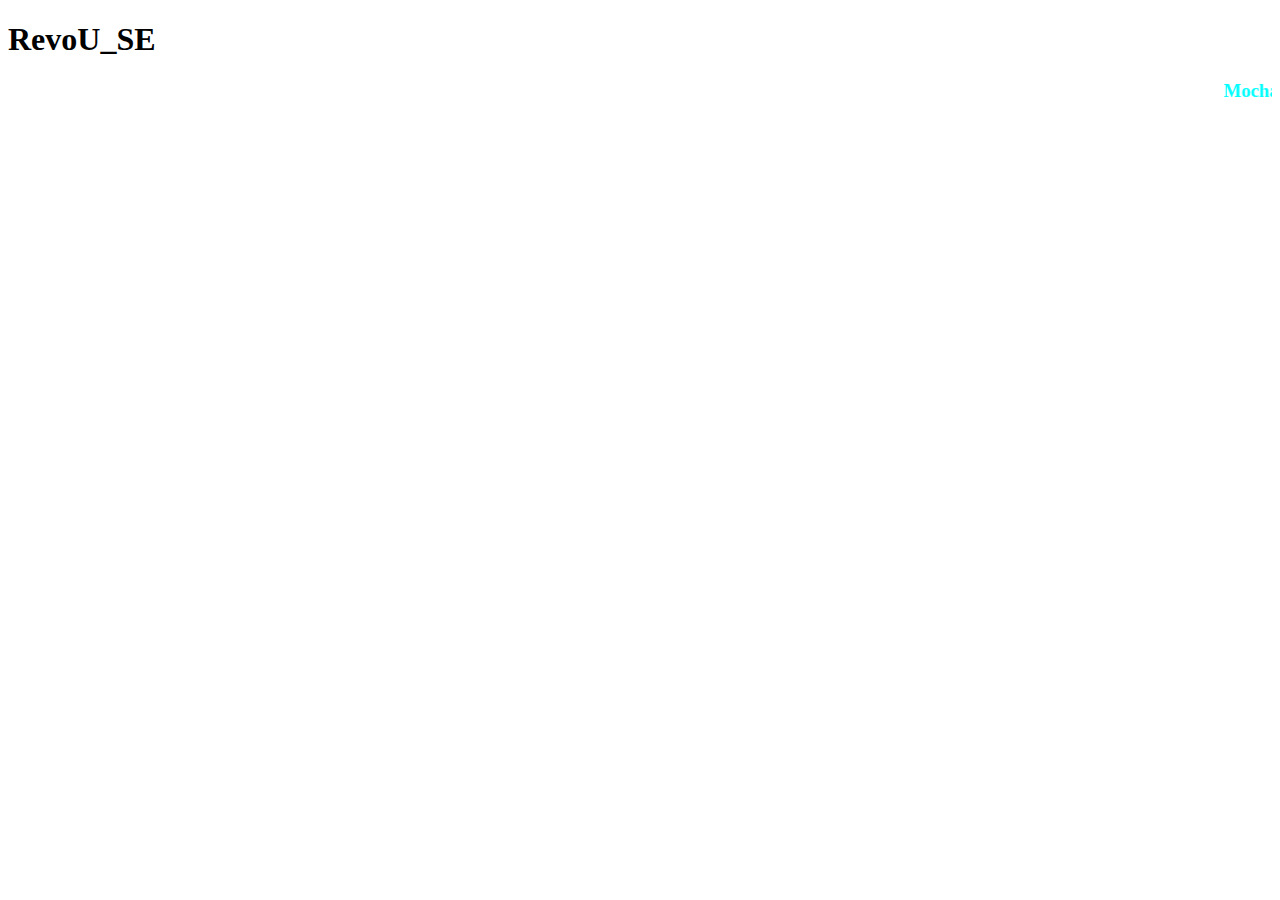
<file: index.html>
<!DOCTYPE html>
<html>
    <head>
        <title>Day 1</title>
    </head>
    <body>
        <h1>RevoU_SE</h1>
        <h3 style="color:aqua"><marquee>Mochammad Daffa Aditya Attallah</marquee></h3>
    </body>
</html>
</file>
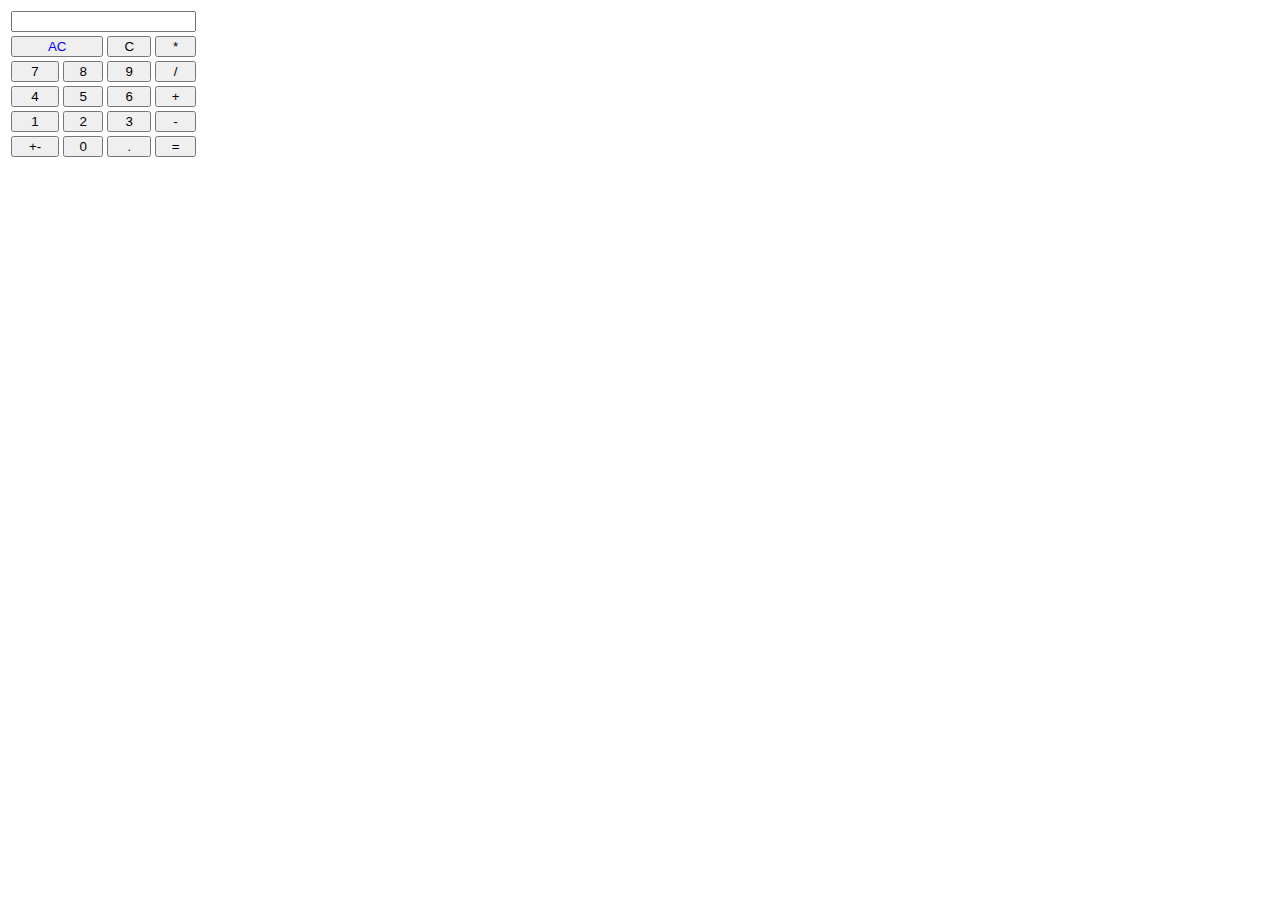
<file: index2.html>
<!DOCTYPE html>
<html>
    <head>
        <style>
            button {
                width: 100%
            }
        </style>
    </head>
    <body>
        <table>
            <tr>
                <th colspan="4"><input type="text" name="display"></th>
            </tr>
            <tr>
                <td colspan="2">
                    <button style="color:blue">AC</button>
                </td>
                <td>
                    <button>C</button>
                </td>
                <td>
                    <button>*</button>
                </td>
            </tr>
            <tr>
                <td>
                    <button>7</button>
                </td>
                <td>
                    <button>8</button>
                </td>
                <td>
                    <button>9</button>
                </td>
                <td>
                    <button>/</button>
                </td>
            </tr>
            <tr>
                <td>
                    <button>4</button>
                </td>
                <td>
                    <button>5</button>
                </td>
                <td>
                    <button>6</button>
                </td>
                <td>
                    <button>+</button>
                </td>
            </tr>
            <tr>
                <td>
                    <button>1</button>
                </td>
                <td>
                    <button>2</button>
                </td>
                <td>
                    <button>3</button>
                </td>
                <td>
                    <button>-</button>
                </td>
            <tr>
                <td>
                    <button>+-</button>
                </td>
                <td>
                    <button>0</button>
                </td>
                <td>
                    <button>.</button>
                </td>
                <td>
                    <button>=</button>
                </td>
            </tr>
        </table>
    </body>
</html>
</file>
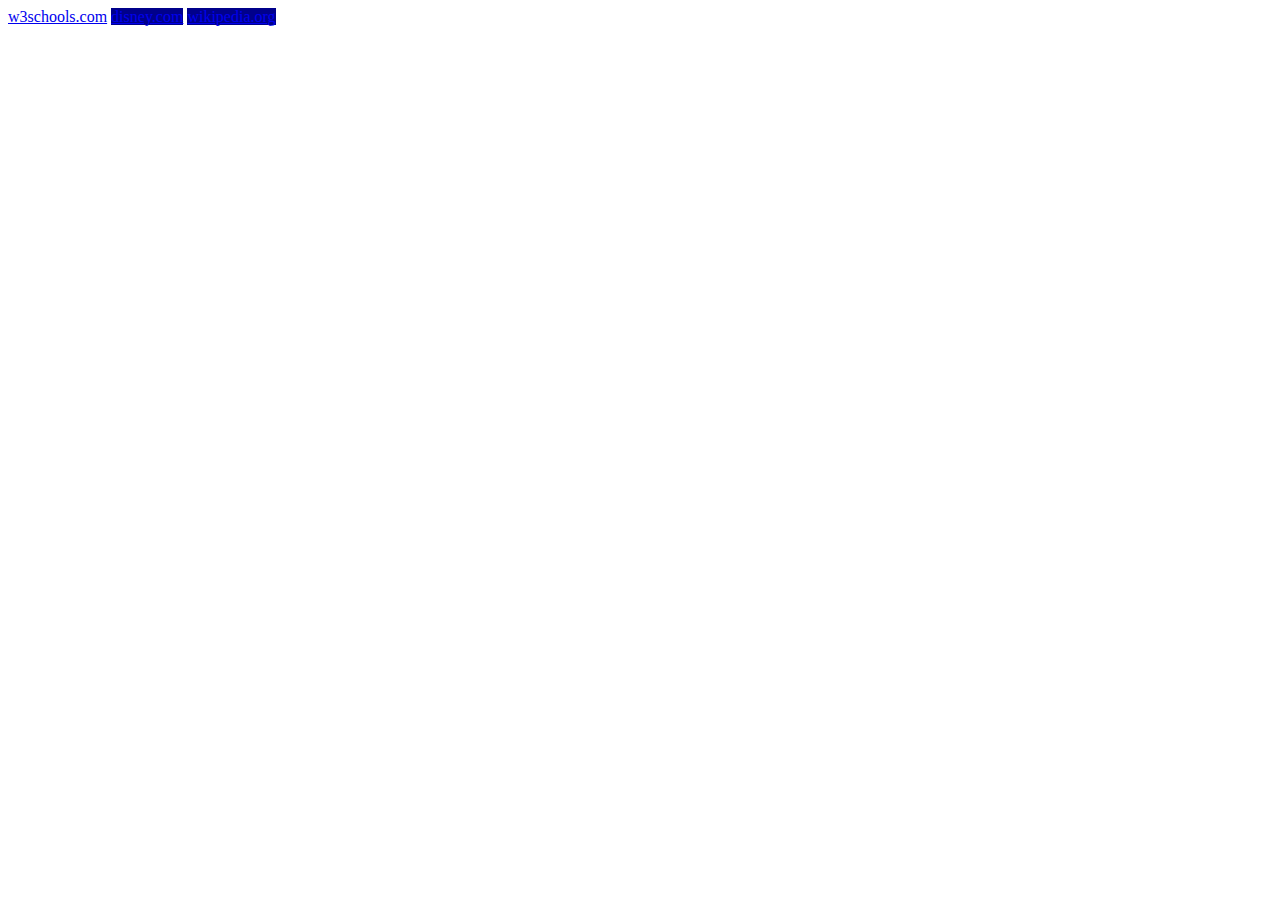
<file: index3attribute.html>
<!DOCTYPE html>
<html>
    <head>
        <title>Attribute Selector</title>
        <link rel="stylesheet" href="attribute.css">
    </head>
    <body>
        <a href="https://www.w3sschools.com">w3schools.com</a>
        <a href="https://www.disney.com" target="_blank">disney.com</a>
        <a href="https://www.wikipedia.org" target="_top">wikipedia.org</a>
    </body>
</html>
</file>
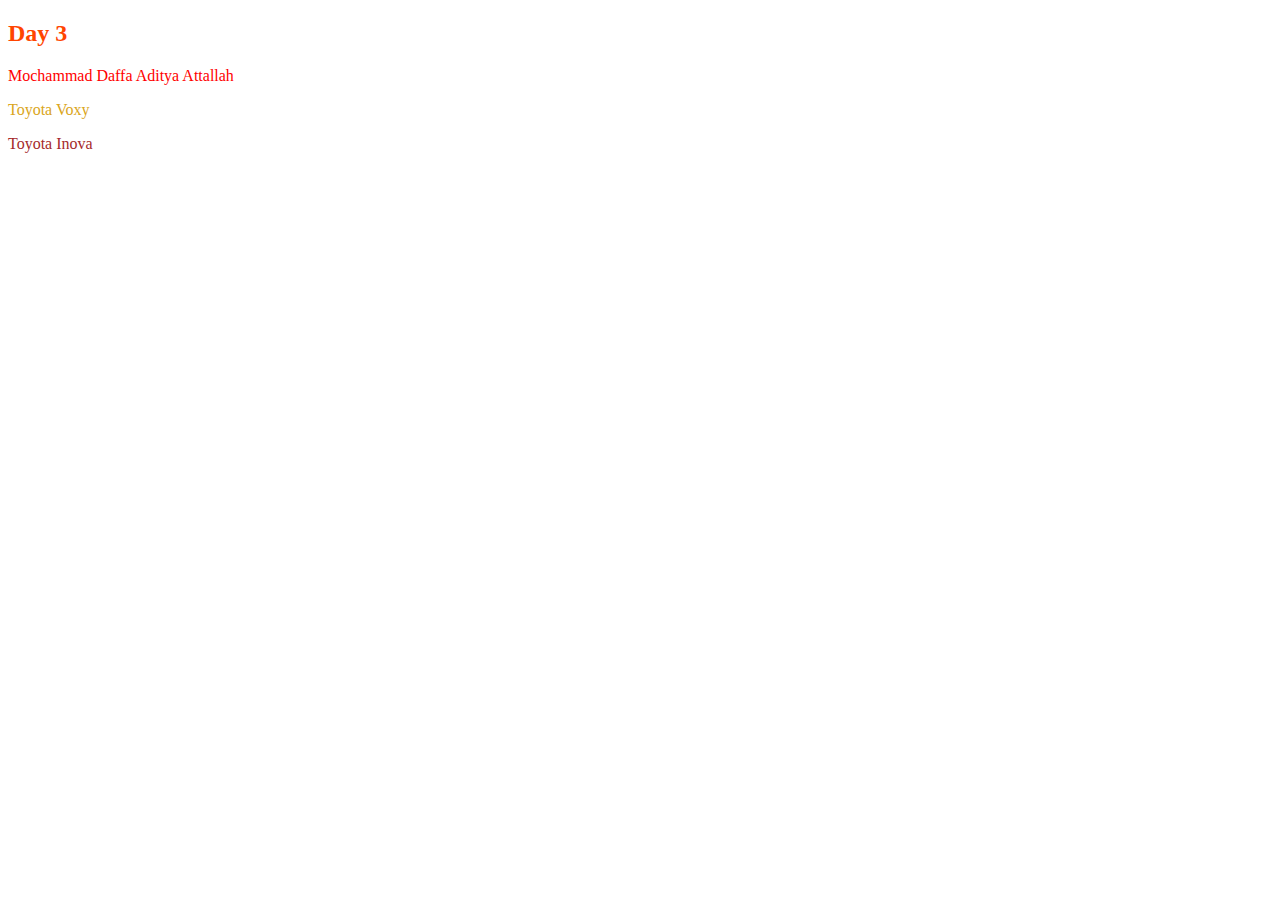
<file: index3selector.html>
<!DOCTYPE html>
<html>
    <head>
        <title>CSS SELECTOR</title>
        <link rel="stylesheet" href="index3.css">
    </head>
    <body>
        <h2>Day 3</h2>
        <p>Mochammad Daffa Aditya Attallah</p>
        <p class="mobil" id="voxy">Toyota Voxy</p>
        <p class="mobil" id="inova">Toyota Inova</p>
    </body>
</html>
</file>
<file: attribute.css>
a[target] {
    background-color: darkblue;
}
a:hover {
    background-color: aquamarine;
}
</file>
<file: index3.css>
h2 {
    color:orangered;
}
p {
    color:red;
}
.mobil {
    color:brown;
}
#voxy {
    color:goldenrod;
}
</file>
